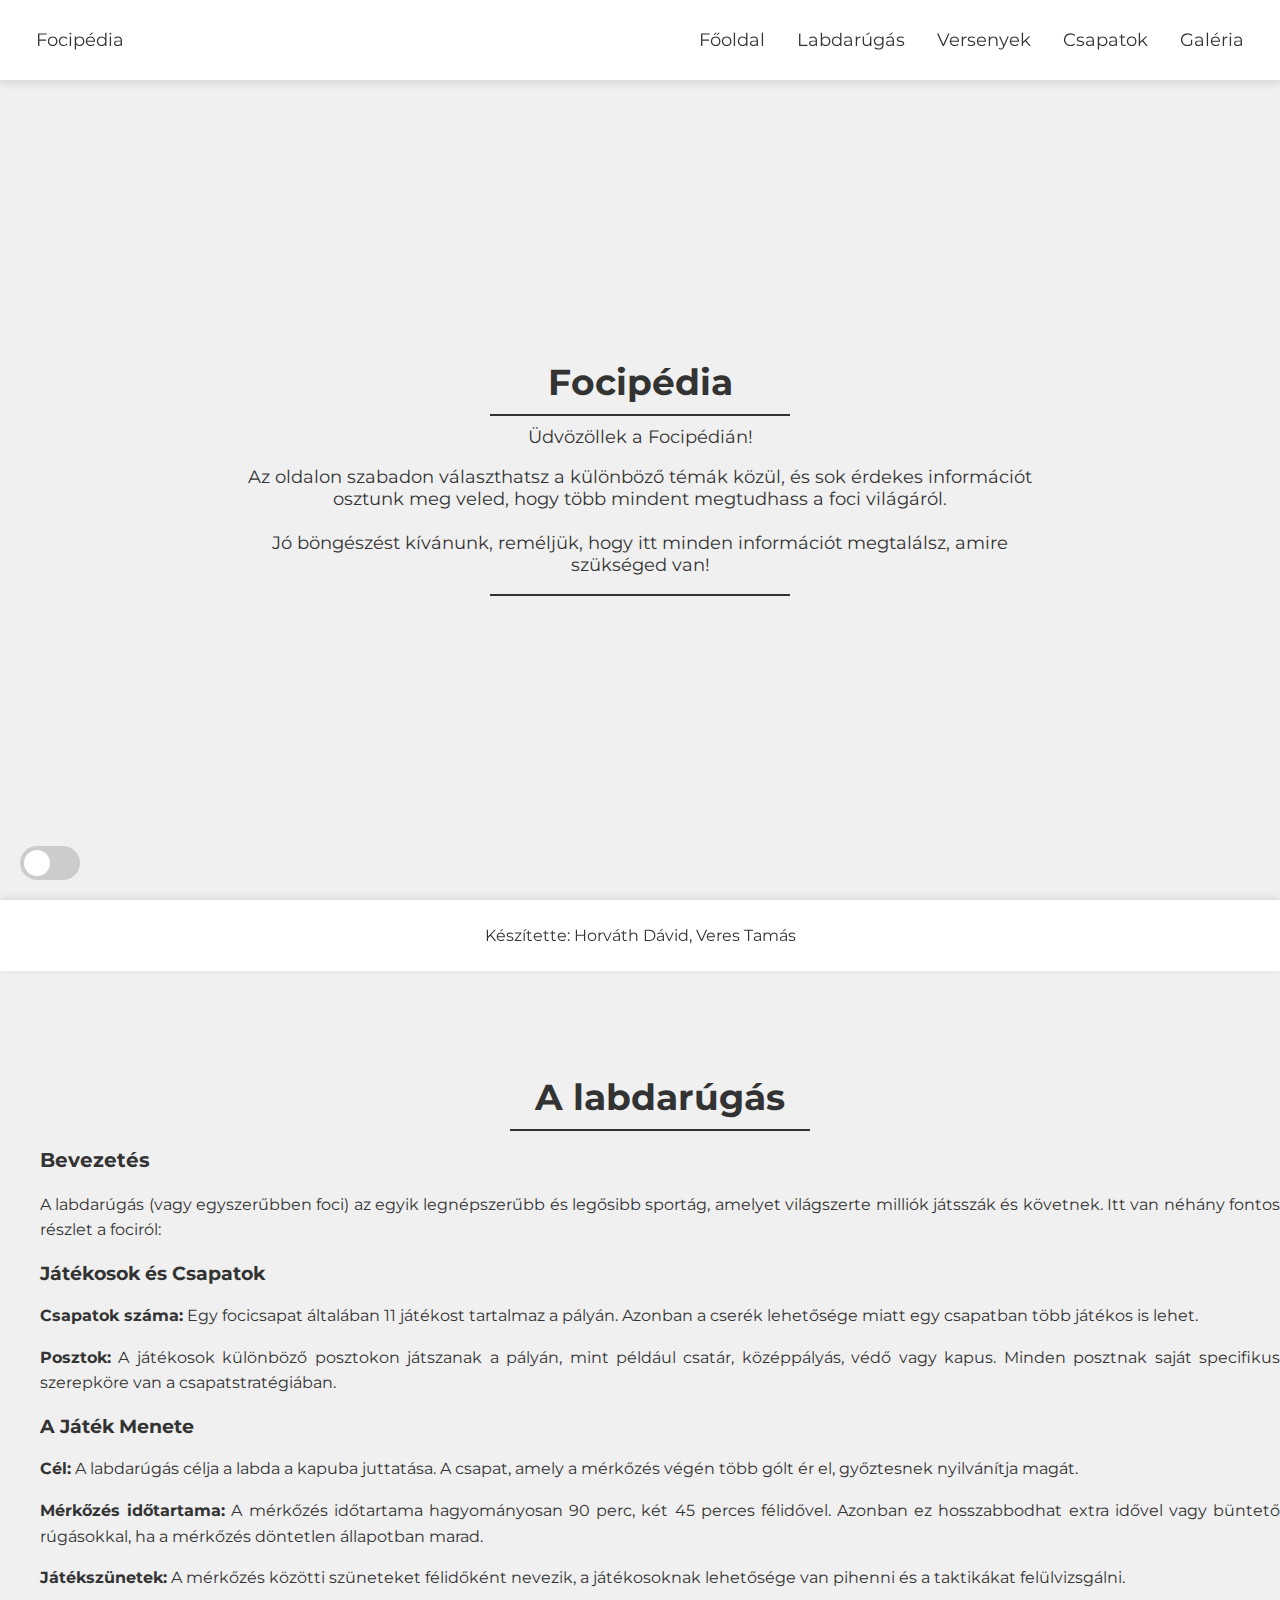
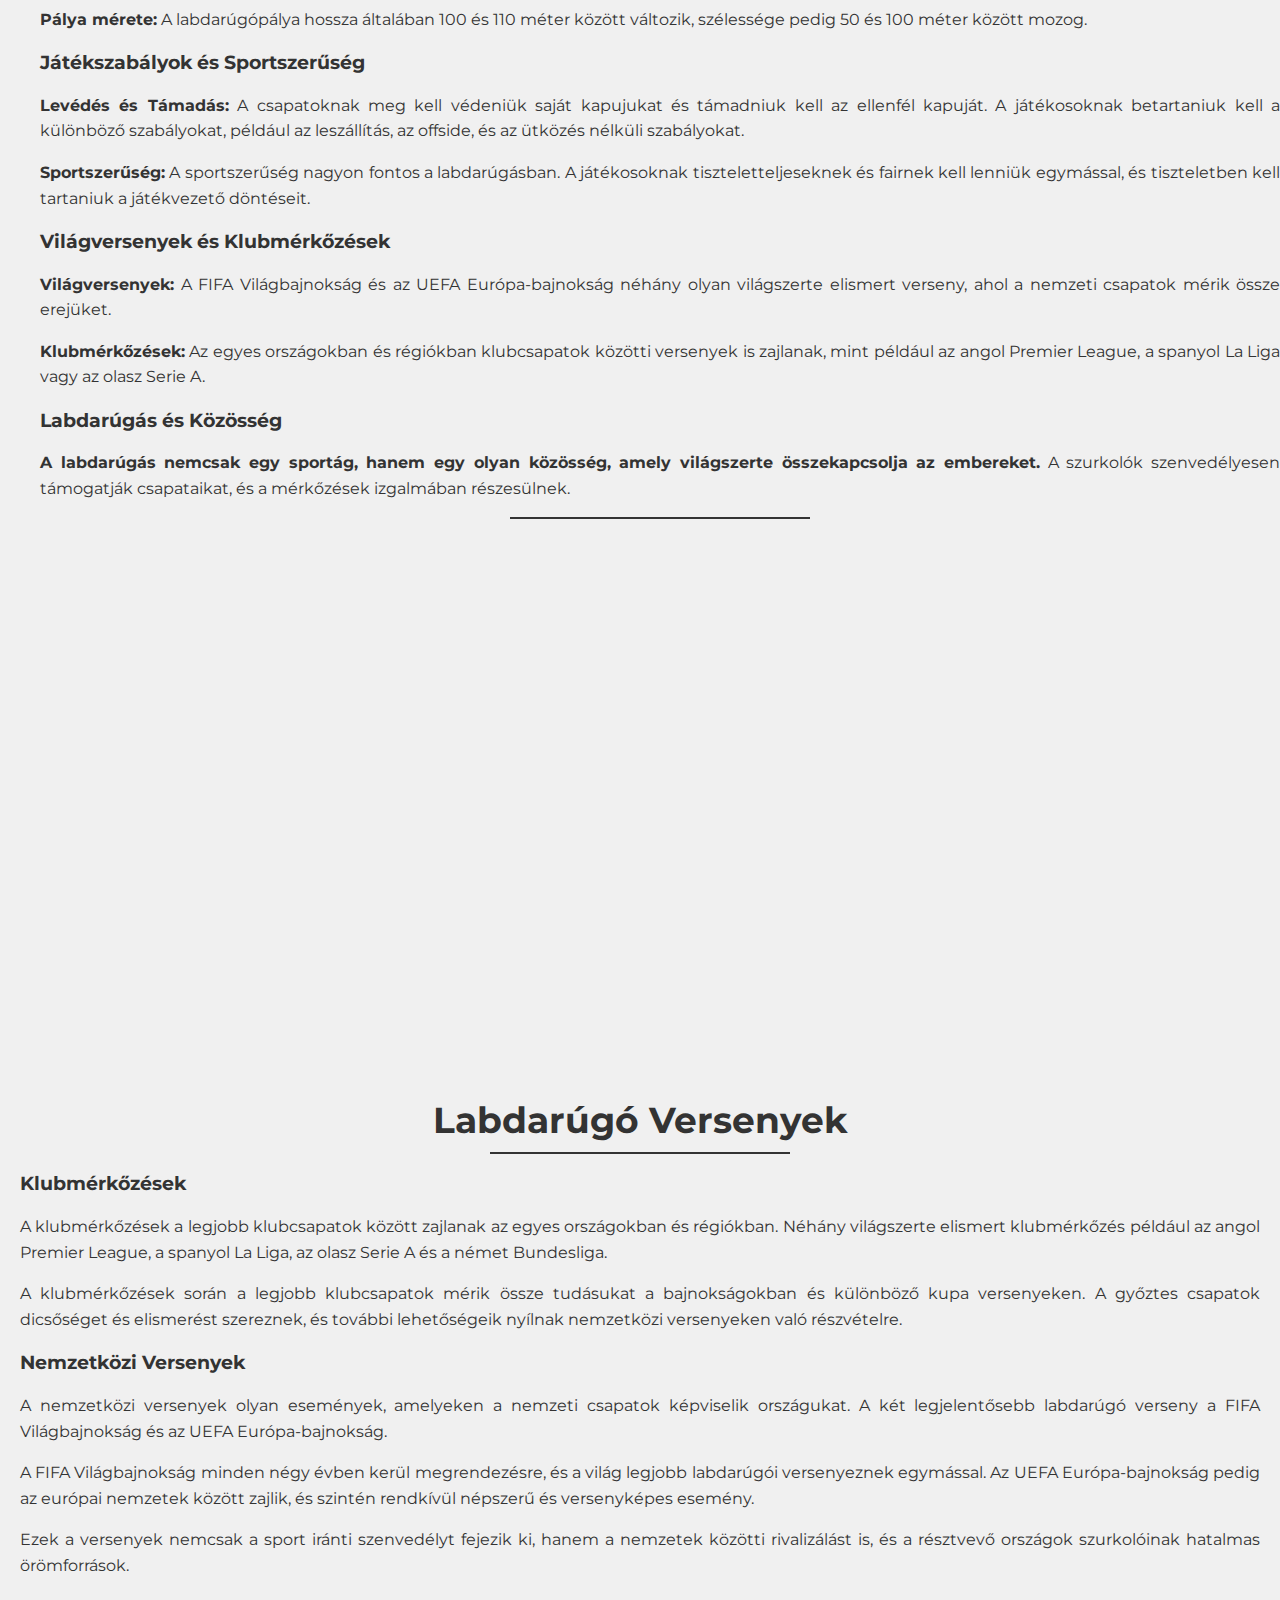
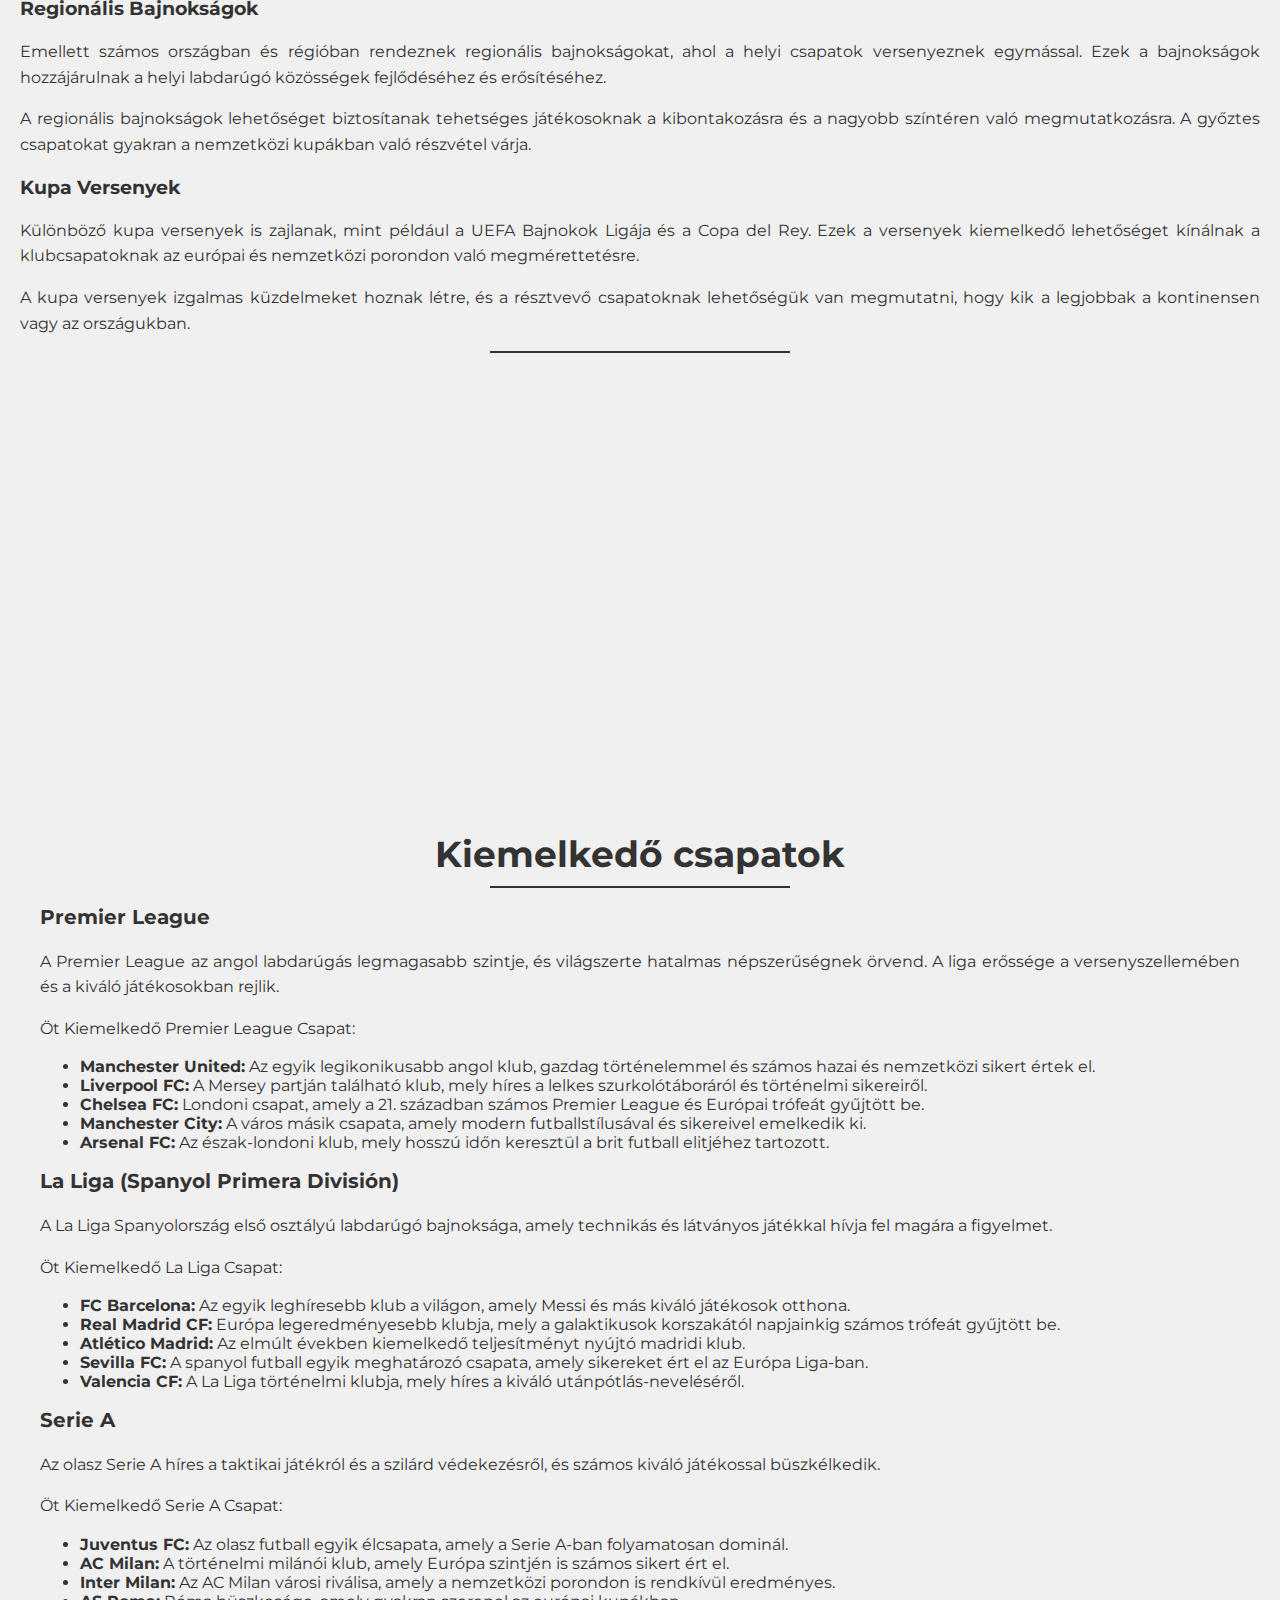
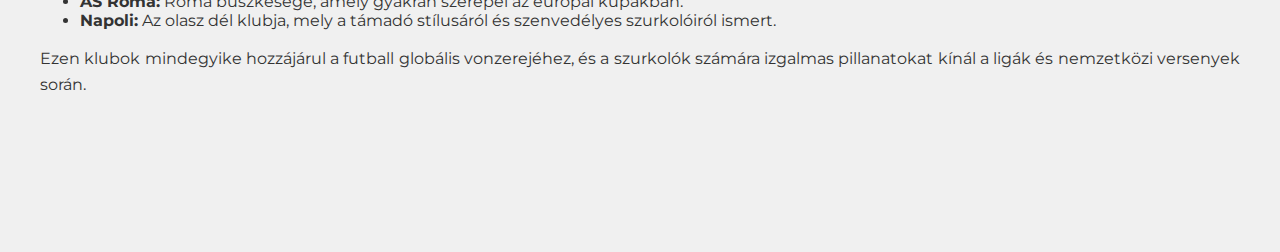
<file: focipedia/index.html>
<!DOCTYPE html>
<html lang="en">
<head>
  <meta charset="UTF-8">
  <meta name="viewport" content="width=device-width, initial-scale=1.0">
  <link rel="stylesheet" href="styles.css">
  <link rel="stylesheet" href="https://fonts.googleapis.com/css?family=Montserrat&display=swap">
  <title>Focipédia</title>
</head>
<body>
  <div class="navbar">
    <a class="logo" id="focipedia">Focipédia</a>
    <div class="nav-links">
      <a class="nav-link" id="temak" onclick="scrollToSection('fooldal')" data-target="fooldal">Főoldal</a>
      <a class="nav-link" id="temak" onclick="scrollToSection('foci')" data-target="foci">Labdarúgás</a>
      <a class="nav-link" id="temak" data-target="versenyek">Versenyek</a>
      <a class="nav-link" id="temak" data-target="csapatok">Csapatok</a>
      <a class="nav-link" id="temak" data-target="galeria">Galéria</a>
    </div>
    </div>
  </nav>
  <div class="switch-container">
    <label class="switch">
      <input type="checkbox" id="nightModeToggle">
      <span class="slider"></span>
    </label>
  </div>
  <div class="footer-navbar">
    <p>Készítette: Horváth Dávid, Veres Tamás</p>
  </div>
  <div class="content">
    <div class="welcome-section" id="fooldal">
      <span class="big-text">Focipédia</span>
      <div class="line"></div>
      <p class="greeting">Üdvözöllek a Focipédián!</p>
      <p class="greeting">Az oldalon szabadon választhatsz a különböző témák közül, és sok érdekes információt osztunk meg veled, hogy több mindent megtudhass a foci világáról.
        <br><br>Jó böngészést kívánunk, reméljük, hogy itt minden információt megtalálsz, amire szükséged van!</p>
    </div>
    <div class="line"></div>
    <div class="football-introduction" id="foci">
      <center><span class="big-text">A labdarúgás</span></center>
      <div class="line"></div>
      <h2>Bevezetés</h2>
      <p>
        A labdarúgás (vagy egyszerűbben foci) az egyik legnépszerűbb és legősibb sportág, amelyet világszerte milliók játsszák és követnek. Itt van néhány fontos részlet a fociról:
      </p>
      <h3>Játékosok és Csapatok</h3>
      <p>
        <strong>Csapatok száma:</strong> Egy focicsapat általában 11 játékost tartalmaz a pályán. Azonban a cserék lehetősége miatt egy csapatban több játékos is lehet.
      </p>
      <p>
        <strong>Posztok:</strong> A játékosok különböző posztokon játszanak a pályán, mint például csatár, középpályás, védő vagy kapus. Minden posztnak saját specifikus szerepköre van a csapatstratégiában.
      </p>
      <h3>A Játék Menete</h3>
      <p>
        <strong>Cél:</strong> A labdarúgás célja a labda a kapuba juttatása. A csapat, amely a mérkőzés végén több gólt ér el, győztesnek nyilvánítja magát.
      </p>
      <p>
        <strong>Mérkőzés időtartama:</strong> A mérkőzés időtartama hagyományosan 90 perc, két 45 perces félidővel. Azonban ez hosszabbodhat extra idővel vagy büntető rúgásokkal, ha a mérkőzés döntetlen állapotban marad.
      </p>
      <p>
        <strong>Játékszünetek:</strong> A mérkőzés közötti szüneteket félidőként nevezik, a játékosoknak lehetősége van pihenni és a taktikákat felülvizsgálni.
      </p>
      <p>
        <strong>Pálya mérete:</strong> A labdarúgópálya hossza általában 100 és 110 méter között változik, szélessége pedig 50 és 100 méter között mozog.
      </p>
      <h3>Játékszabályok és Sportszerűség</h3>
      <p>
        <strong>Levédés és Támadás:</strong> A csapatoknak meg kell védeniük saját kapujukat és támadniuk kell az ellenfél kapuját. A játékosoknak betartaniuk kell a különböző szabályokat, például az leszállítás, az offside, és az ütközés nélküli szabályokat.
      </p>
      <p>
        <strong>Sportszerűség:</strong> A sportszerűség nagyon fontos a labdarúgásban. A játékosoknak tiszteletteljeseknek és fairnek kell lenniük egymással, és tiszteletben kell tartaniuk a játékvezető döntéseit.
      </p>
      <h3>Világversenyek és Klubmérkőzések</h3>
      <p>
        <strong>Világversenyek:</strong> A FIFA Világbajnokság és az UEFA Európa-bajnokság néhány olyan világszerte elismert verseny, ahol a nemzeti csapatok mérik össze erejüket.
      </p>
      <p>
        <strong>Klubmérkőzések:</strong> Az egyes országokban és régiókban klubcsapatok közötti versenyek is zajlanak, mint például az angol Premier League, a spanyol La Liga vagy az olasz Serie A.
      </p>
      <h3>Labdarúgás és Közösség</h3>
      <p>
        <strong>A labdarúgás nemcsak egy sportág, hanem egy olyan közösség, amely világszerte összekapcsolja az embereket.</strong> A szurkolók szenvedélyesen támogatják csapataikat, és a mérkőzések izgalmában részesülnek.
      </p>
      <div class="line"></div>
    </div>
  </div>
      <div class="versenyek" id="versenyek">
        <center><span class="big-text">Labdarúgó Versenyek</span></center>
        <div class="line"></div>
        <h3>Klubmérkőzések</h3>
        <p>
          A klubmérkőzések a legjobb klubcsapatok között zajlanak az egyes országokban és régiókban. Néhány világszerte elismert klubmérkőzés például az angol Premier League, a spanyol La Liga, az olasz Serie A és a német Bundesliga.
        </p>
        <p>
          A klubmérkőzések során a legjobb klubcsapatok mérik össze tudásukat a bajnokságokban és különböző kupa versenyeken. A győztes csapatok dicsőséget és elismerést szereznek, és további lehetőségeik nyílnak nemzetközi versenyeken való részvételre.
        </p>
      
        <h3>Nemzetközi Versenyek</h3>
        <p>
          A nemzetközi versenyek olyan események, amelyeken a nemzeti csapatok képviselik országukat. A két legjelentősebb labdarúgó verseny a FIFA Világbajnokság és az UEFA Európa-bajnokság.
        </p>
        <p>
          A FIFA Világbajnokság minden négy évben kerül megrendezésre, és a világ legjobb labdarúgói versenyeznek egymással. Az UEFA Európa-bajnokság pedig az európai nemzetek között zajlik, és szintén rendkívül népszerű és versenyképes esemény.
        </p>
        <p>
          Ezek a versenyek nemcsak a sport iránti szenvedélyt fejezik ki, hanem a nemzetek közötti rivalizálást is, és a résztvevő országok szurkolóinak hatalmas örömforrások.
        </p>
      
        <h3>Regionális Bajnokságok</h3>
        <p>
          Emellett számos országban és régióban rendeznek regionális bajnokságokat, ahol a helyi csapatok versenyeznek egymással. Ezek a bajnokságok hozzájárulnak a helyi labdarúgó közösségek fejlődéséhez és erősítéséhez.
        </p>
        <p>
          A regionális bajnokságok lehetőséget biztosítanak tehetséges játékosoknak a kibontakozásra és a nagyobb színtéren való megmutatkozásra. A győztes csapatokat gyakran a nemzetközi kupákban való részvétel várja.
        </p>
      
        <h3>Kupa Versenyek</h3>
        <p>
          Különböző kupa versenyek is zajlanak, mint például a UEFA Bajnokok Ligája és a Copa del Rey. Ezek a versenyek kiemelkedő lehetőséget kínálnak a klubcsapatoknak az európai és nemzetközi porondon való megmérettetésre.
        </p>
        <p>
          A kupa versenyek izgalmas küzdelmeket hoznak létre, és a résztvevő csapatoknak lehetőségük van megmutatni, hogy kik a legjobbak a kontinensen vagy az országukban.
        </p>
        <div class="line"></div>
        <div class="csapatok" id="csapatok">
          <center><span class="big-text">Kiemelkedő csapatok</span></center>
          <div class="line"></div>
          <h2>Premier League</h2>
          <p>A Premier League az angol labdarúgás legmagasabb szintje, és világszerte hatalmas népszerűségnek örvend. A liga erőssége a versenyszellemében és a kiváló játékosokban rejlik.</p>
          
          <p>Öt Kiemelkedő Premier League Csapat:</p>
          <ul>
            <li><strong>Manchester United:</strong> Az egyik legikonikusabb angol klub, gazdag történelemmel és számos hazai és nemzetközi sikert értek el.</li>
            <li><strong>Liverpool FC:</strong> A Mersey partján található klub, mely híres a lelkes szurkolótáboráról és történelmi sikereiről.</li>
            <li><strong>Chelsea FC:</strong> Londoni csapat, amely a 21. században számos Premier League és Európai trófeát gyűjtött be.</li>
            <li><strong>Manchester City:</strong> A város másik csapata, amely modern futballstílusával és sikereivel emelkedik ki.</li>
            <li><strong>Arsenal FC:</strong> Az észak-londoni klub, mely hosszú időn keresztül a brit futball elitjéhez tartozott.</li>
          </ul>
          <h2>La Liga (Spanyol Primera División)</h2>
          <p>A La Liga Spanyolország első osztályú labdarúgó bajnoksága, amely technikás és látványos játékkal hívja fel magára a figyelmet.</p>
         
          <p>Öt Kiemelkedő La Liga Csapat:</p>
          <ul>
            <li><strong>FC Barcelona:</strong> Az egyik leghíresebb klub a világon, amely Messi és más kiváló játékosok otthona.</li>
            <li><strong>Real Madrid CF:</strong> Európa legeredményesebb klubja, mely a galaktikusok korszakától napjainkig számos trófeát gyűjtött be.</li>
            <li><strong>Atlético Madrid:</strong> Az elmúlt években kiemelkedő teljesítményt nyújtó madridi klub.</li>
            <li><strong>Sevilla FC:</strong> A spanyol futball egyik meghatározó csapata, amely sikereket ért el az Európa Liga-ban.</li>
            <li><strong>Valencia CF:</strong> A La Liga történelmi klubja, mely híres a kiváló utánpótlás-neveléséről.</li>
          </ul>
          <h2>Serie A</h2>
          <p>Az olasz Serie A híres a taktikai játékról és a szilárd védekezésről, és számos kiváló játékossal büszkélkedik.</p>
          
          <p>Öt Kiemelkedő Serie A Csapat:</p>
          <ul>
            <li><strong>Juventus FC:</strong> Az olasz futball egyik élcsapata, amely a Serie A-ban folyamatosan dominál.</li>
            <li><strong>AC Milan:</strong> A történelmi milánói klub, amely Európa szintjén is számos sikert ért el.</li>
            <li> <strong>Inter Milan:</strong> Az AC Milan városi riválisa, amely a nemzetközi porondon is rendkívül eredményes.</li>
            <li><strong>AS Roma:</strong> Róma büszkesége, amely gyakran szerepel az európai kupákban.</li>
            <li><strong>Napoli:</strong> Az olasz dél klubja, mely a támadó stílusáról és szenvedélyes szurkolóiról ismert.</li>
          </ul>
            <p>Ezen klubok mindegyike hozzájárul a futball globális vonzerejéhez, és a szurkolók számára izgalmas pillanatokat kínál a ligák és nemzetközi versenyek során.</p>

          
    </div>
  </div>
  <script src="script.js"></script>
</body>
</html>
</file>
<file: focipedia/styles.css>
body {
  margin: 0;
  padding: 0;
  font-family: 'Montserrat', sans-serif;
  transition: background-color 0.5s ease;
  background-color: rgb(240, 240, 240);
  color: #333;
}

.navbar {
  position: fixed;
  top: 0;
  left: 0;
  right: 0;
  z-index: 1000;
  overflow: hidden;
  color: #333;
  padding: 15px 20px;
  transition: background-color 0.5s ease, box-shadow 0.5s ease, color 0.5s ease;
  display: flex;
  background-color: rgb(255, 255, 255);
  justify-content: space-between;
  align-items: center;
  box-shadow: 0 4px 8px rgba(0, 0, 0, 0.1);
}

.navbar a {
  float: left;
  display: block;
  text-align: center;
  color: #333;
  padding: 14px 16px;
  text-decoration: none;
  font-size: 18px;
  transition: color 0.3s ease;
}

.navbar a:hover {
  background-color: transparent;
}

a:hover {
  background-color: transparent;
}
.nav-links {
  float: left;
  display: flex;
  cursor: pointer;
}

.switch-container {
  position: fixed;
  bottom: 20px;
  left: 20px;
  z-index: 1001;
}

.switch {
  display: inline-block;
  width: 60px;
  height: 34px;
}

.switch input {
  opacity: 0;
  width: 0;
  height: 0;
}

.slider {
  position: absolute;
  cursor: pointer;
  top: 0;
  left: 0;
  right: 0;
  bottom: 0;
  background-color: #ccc;
  transition: 0.4s;
  border-radius: 34px;
}

.slider:before {
  position: absolute;
  content: "";
  height: 26px;
  width: 26px;
  left: 4px;
  bottom: 4px;
  background-color: white;
  transition: 0.4s;
  border-radius: 50%;
}

input:checked + .slider {
  background-color: rgb(0, 91, 165);
}

input:checked + .slider:before {
  transform: translateX(26px);
}

body.night-mode {
  background-color: #333;
  color: #fff;
}

.navbar.night-mode {
  background-color: #414141; 
  color: #fff;
  box-shadow: 0px -2px 8px rgba(255, 255, 255, 0.1);
}

.navbar.night-mode a {
  color: #fff;
}

.navbar.night-mode a:hover {
  text-decoration: underline;
}

#temak:hover {
  color: #2196F3;
  text-decoration: none;
}

.content {
  margin-top: 70px;
  padding: 20px;
}

.welcome-section, .football-introduction {
  max-width: 100%;
  width: 100%;
}

.welcome-section {
  text-align: center;
  margin-top: 30vh;
  max-width: 800px;
  margin-left: auto;
  margin-right: auto;
}

.football-introduction {
  text-align: justify;
  margin-top: 51vh;
  padding: 20px;
  margin-bottom: 50px;
  color: #333;
}

.football-introduction h2 {
  font-size: 20px; 
  font-weight: bold;
  margin-bottom: 20px;
}

.football-introduction p {
  font-size: 16px;
  line-height: 1.6;
  margin-bottom: 15px;
}

.versenyek {
  text-align: justify;
  margin-top: 51vh;
  padding: 20px;
  margin-bottom: 50px;
  color: #333;
}

.versenyek h2 {
  font-size: 20px; 
  font-weight: bold;
  margin-bottom: 20px;
}

.versenyek p {
  font-size: 16px;
  line-height: 1.6;
  margin-bottom: 15px;
}

.csapatok {
  text-align: justify;
  margin-top: 51vh;
  padding: 20px;
  margin-bottom: 50px;
  color: #333;
}

.csapatok h2 {
  font-size: 20px; 
  font-weight: bold;
  margin-bottom: 20px;
}

.csapatok p {
  font-size: 16px;
  line-height: 1.6;
  margin-bottom: 15px;
}

body.night-mode .football-introduction {
  color: #fff;
}

body.night-mode .versenyek {
  color: #fff;
}

body.night-mode .csapatok {
  color: #fff;
}

.big-text {
  text-align: center;
  font-size: 36px;
  font-weight: bold;
}

.line {
  border-top: 2px solid #333;
  margin: 10px auto;
  width: 300px;
}

.night-mode .line {
  border-top: 2px solid #fff; 
}

.greeting {
  font-size: 18px;
  margin-top: 10px;
  max-width: 1000px; 
  margin-left: auto; 
  margin-right: auto; 
}

.footer-navbar {
  background-color: rgb(255, 255, 255);
  color: #333;
  padding: 10px;
  text-align: center;
  position: fixed;
  bottom: 0;
  left: 0;
  right: 0;
  z-index: 999;
  box-shadow: 0px -2px 8px rgba(0, 0, 0, 0.1);
  transform: translateY(100%); 
  transition: transform 0.5s ease; 
}

body.night-mode .footer-navbar {
  background-color: #414141;
  color: #fff;
  box-shadow: 0px -2px 8px rgba(255, 255, 255, 0.1);
}

body.at-bottom .footer-navbar {
  transform: translateY(0); 
}

.content,
.football-introduction {
  margin-bottom: 50px;
}

@media only screen and (max-width: 600px) {
  .navbar {
    padding: 5px; 
  }
}

@media only screen and (max-width: 600px) {
  .footer-navbar {
    padding: 5px; 
  }
}
</file>
